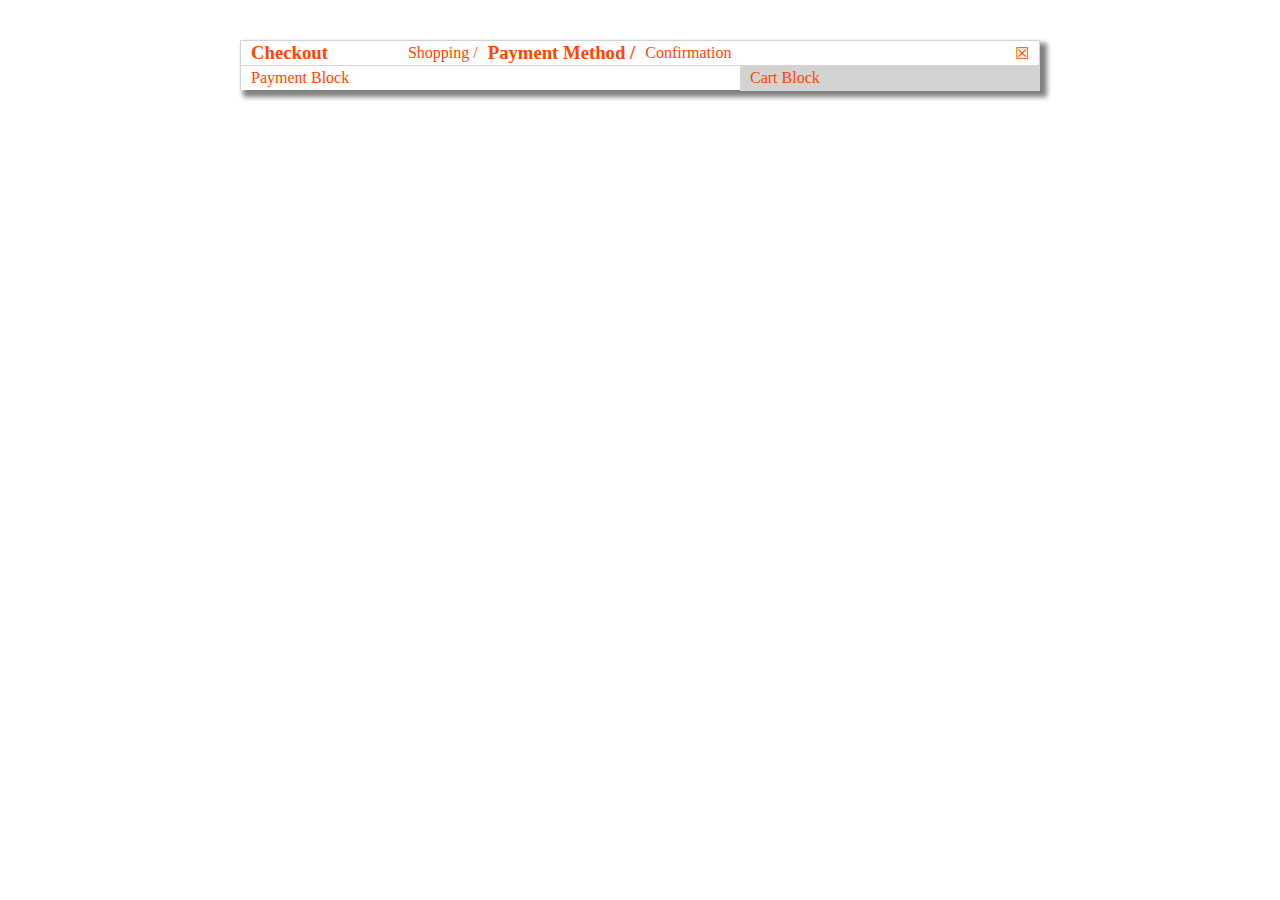
<file: Task1/index.html>
<!DOCTYPE html>
<html>
<head>
	<title>Task 1</title>
	<link rel="stylesheet" type="text/css" href="stylesheet.css">
</head>
<body>
<div class="container">
	<div>
		<div class="row1">
			<span><h3>Checkout</h3></span>
			<span class="space">Shopping /</span>
			<span><h3>Payment Method /</h3></span>
			<span>Confirmation</span>
			<span>&#9746;</span>
		</div>
		<div class="row2" >
			<div>Payment Block</div>
			<div class="color">Cart Block</div>
		</div>
		</div>
</body>
</html>
</file>
<file: Task1/stylesheet.css>
.container{
	width: 800px;
    box-shadow: 5px 5px 5px 2px gray;
    height: 50px;
	margin: 40px auto;
	
}
.row1{
	        border: 1px solid lightgray;
			height: 24px;	
			color: orangered;
			display: flex;
			align-items: center;
}
.row2{
			border-left: 1px solid lightgray	; 
			height: 24px;
			color: orangered;
			display: flex;
			align-items: center;
			justify-content: space-between;
			padding-left: 10px;
		}
		.color{
			background-color: lightgray;
			width: 290px;
			height: 25px;
			color: orangered;
            display: flex;
		    align-items: center;
		    padding-left: 10px;
            
		}
		span:last-child{
			margin-left: auto;
            margin-right: 10px;
		}
		span{
			margin-left: 10px;
		}
		.space{
			margin-left: 80px;
		}
</file>
